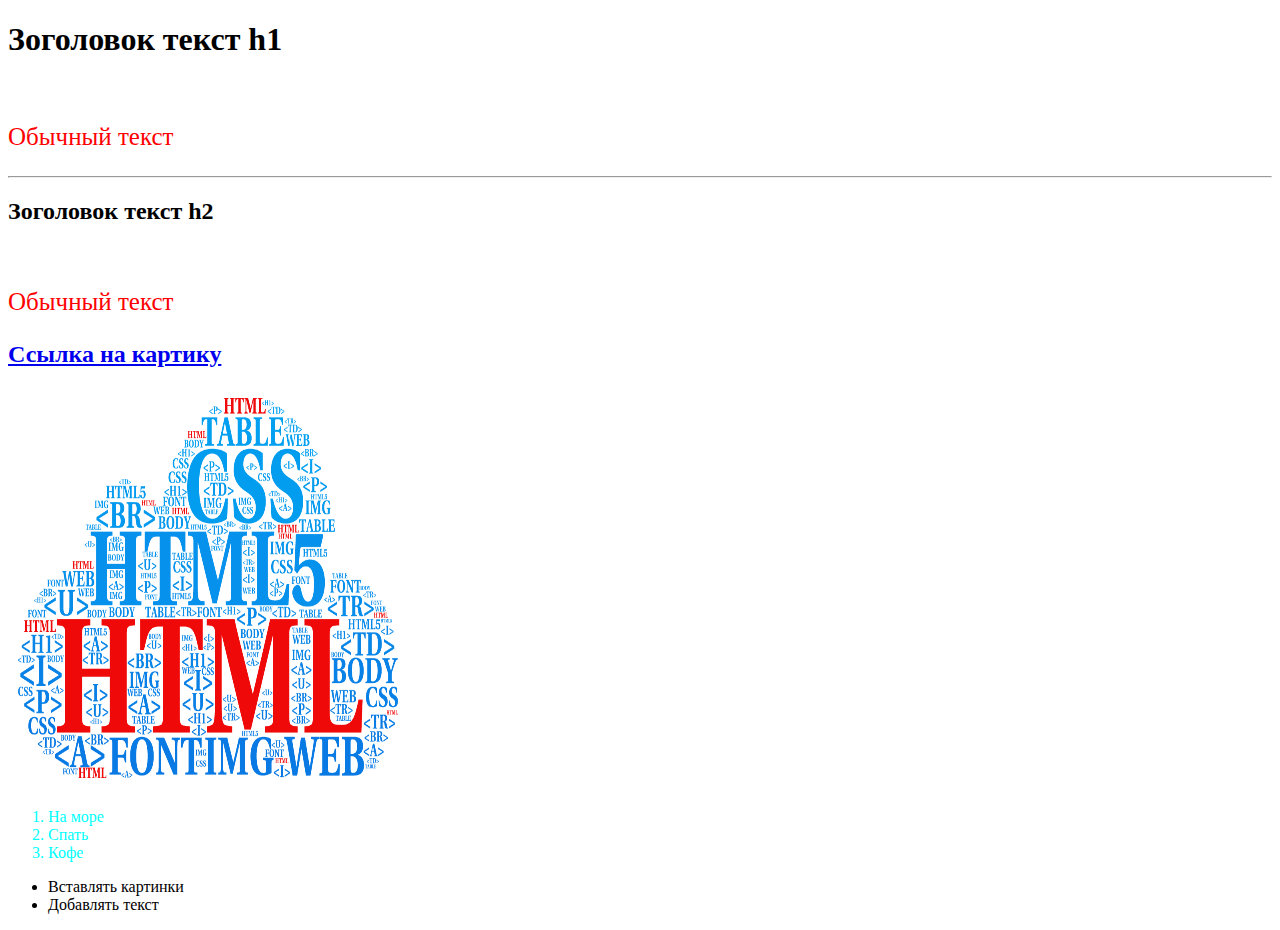
<file: index.html>
<!DOCTYPE html>
<html lang="en">
<head>
    <meta charset="UTF-8">
    <meta http-equiv="X-UA-Compatible" content="IE=edge">
    <meta name="viewport" content="width=device-width, initial-scale=1.0">
    <title>Document</title>
    <link rel="stylesheet" href="style.css">
</head>
<body>
    <h1>Зоголовок текст h1</h1> <br>
    <p>Обычный текст </p>
    <hr>
    <h2>Зоголовок текст h2</h2> <br>
    <p>Обычный текст </p>
    <a href="https://www.google.com/search" target="_blank"><h2>Ссылка на картику</h2></a>
    <img src="jmg/castcom_HTML.png" alt="Природа HTML" width="400px" height="400px">
    <ol>
        <li>На море</li>
        <li>Спать</li>
        <li>Кофе</li>     
   </ol>
   <ul>
        <li>Вставлять картинки</li>
        <li>Добавлять текст</li>
   </ul>
</body>
</html
</file>
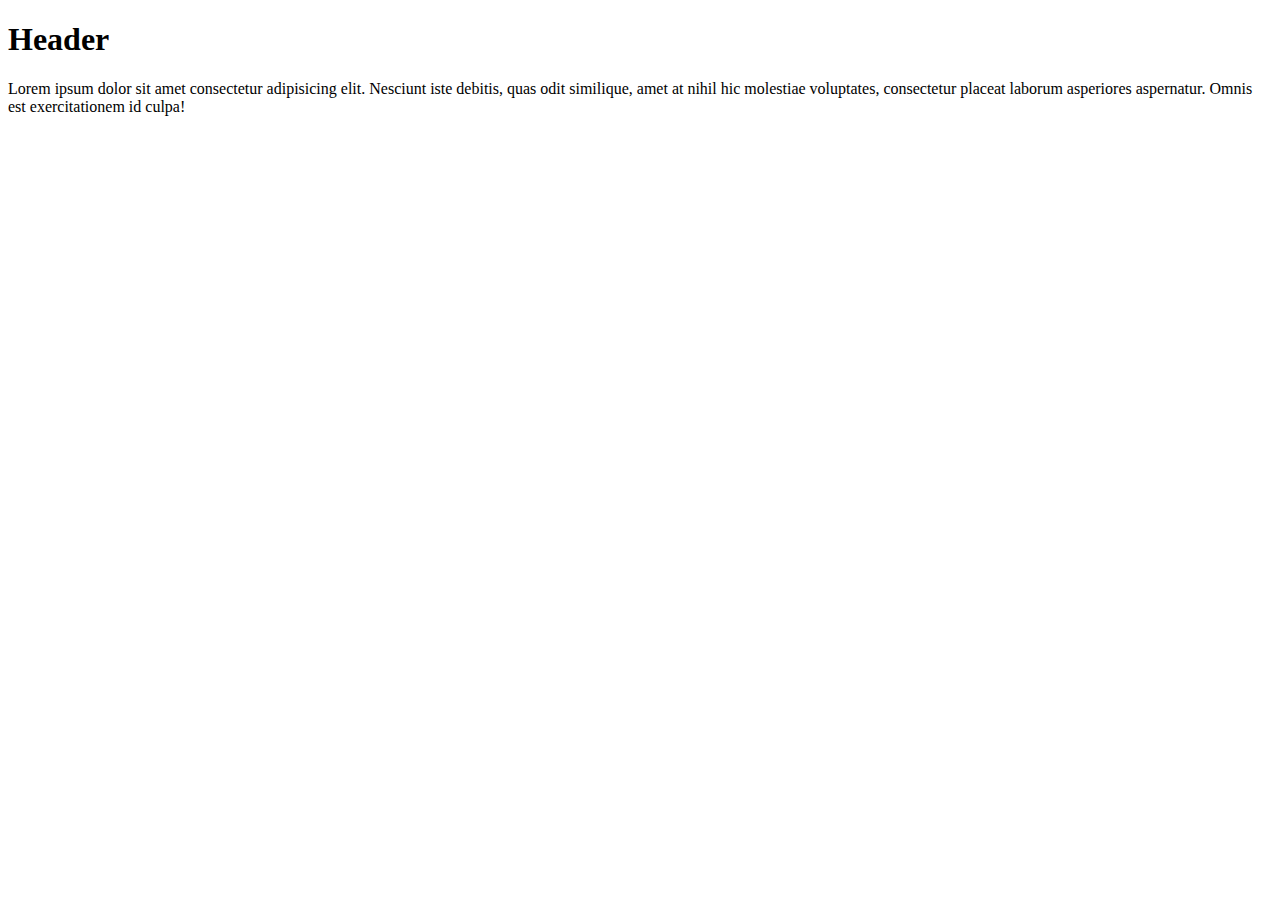
<file: DZ.JS/1.html>
<!DOCTYPE html>
<html lang="en">
<head>
    <meta charset="UTF-8">
    <meta http-equiv="X-UA-Compatible" content="IE=edge">
    <meta name="viewport" content="width=device-width, initial-scale=1.0">
    <title>Document</title>
    <script src="1.js" defer></script>
</head>
<body>
    <h1>Header</h1>
    <p>Lorem ipsum dolor sit amet consectetur adipisicing elit. Nesciunt iste debitis, quas odit similique, amet at nihil hic molestiae voluptates, consectetur placeat laborum asperiores aspernatur. Omnis est exercitationem id culpa!</p>
</body>
</html>
</file>
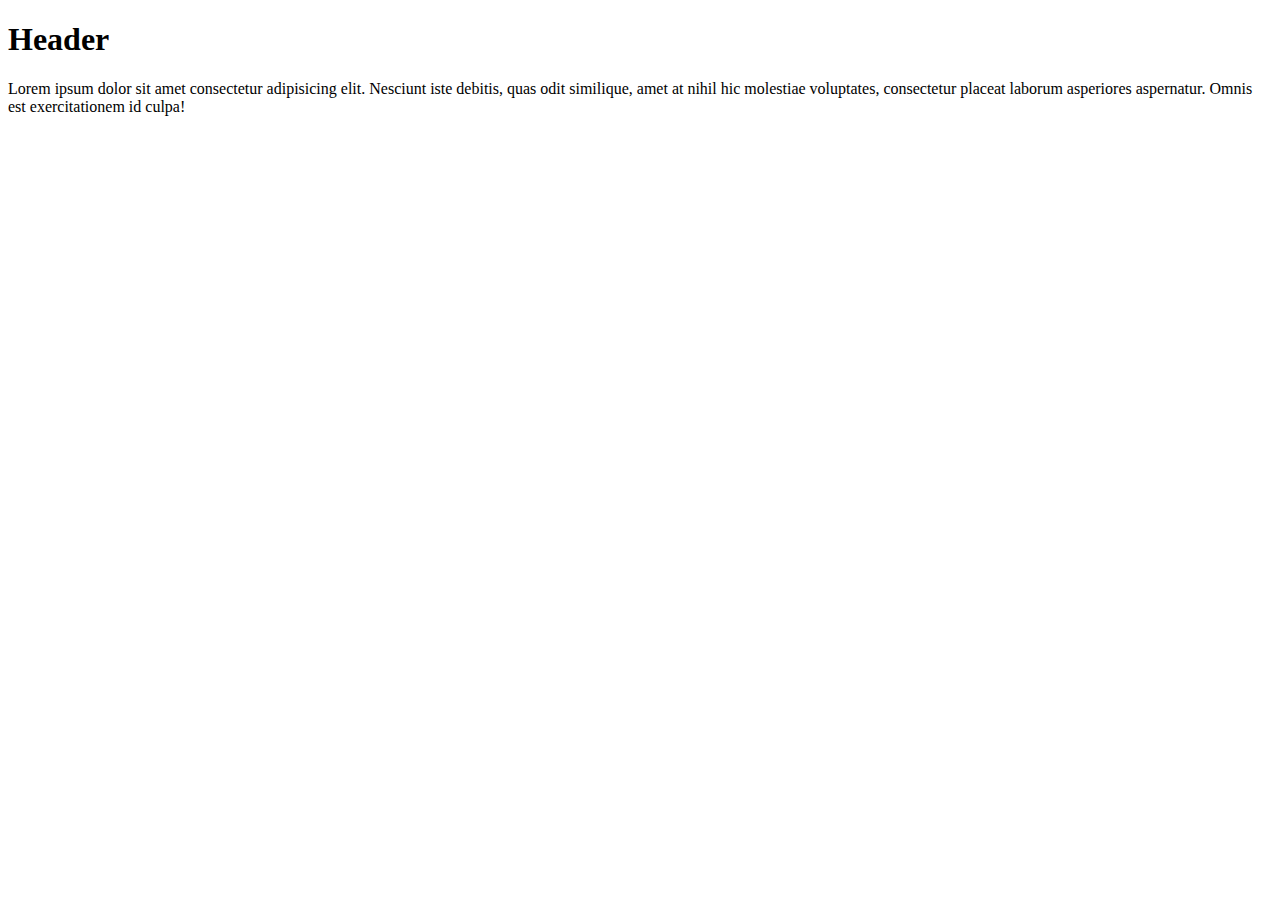
<file: DZ.JS/2.html>
<!DOCTYPE html>
<html lang="en">
<head>
    <meta charset="UTF-8">
    <meta http-equiv="X-UA-Compatible" content="IE=edge">
    <meta name="viewport" content="width=device-width, initial-scale=1.0">
    <title>Document</title>
    <script src="2.js" defer></script>
</head>
<body>
    <h1>Header</h1>
    <p>Lorem ipsum dolor sit amet consectetur adipisicing elit. Nesciunt iste debitis, quas odit similique, amet at nihil hic molestiae voluptates, consectetur placeat laborum asperiores aspernatur. Omnis est exercitationem id culpa!</p>
</body>
</html>
</file>
<file: style.css>
p {
    /*rgb(255, 0, 0), rgba(255, 0, 0, 0,5) - если ставить меньше 1 текст становиться прозрачным*/
    color: rgba(255, 0, 0);
    font-size: 25px;
}
ol{
    color: aqua;
    font-size: medium;
}
</file>
